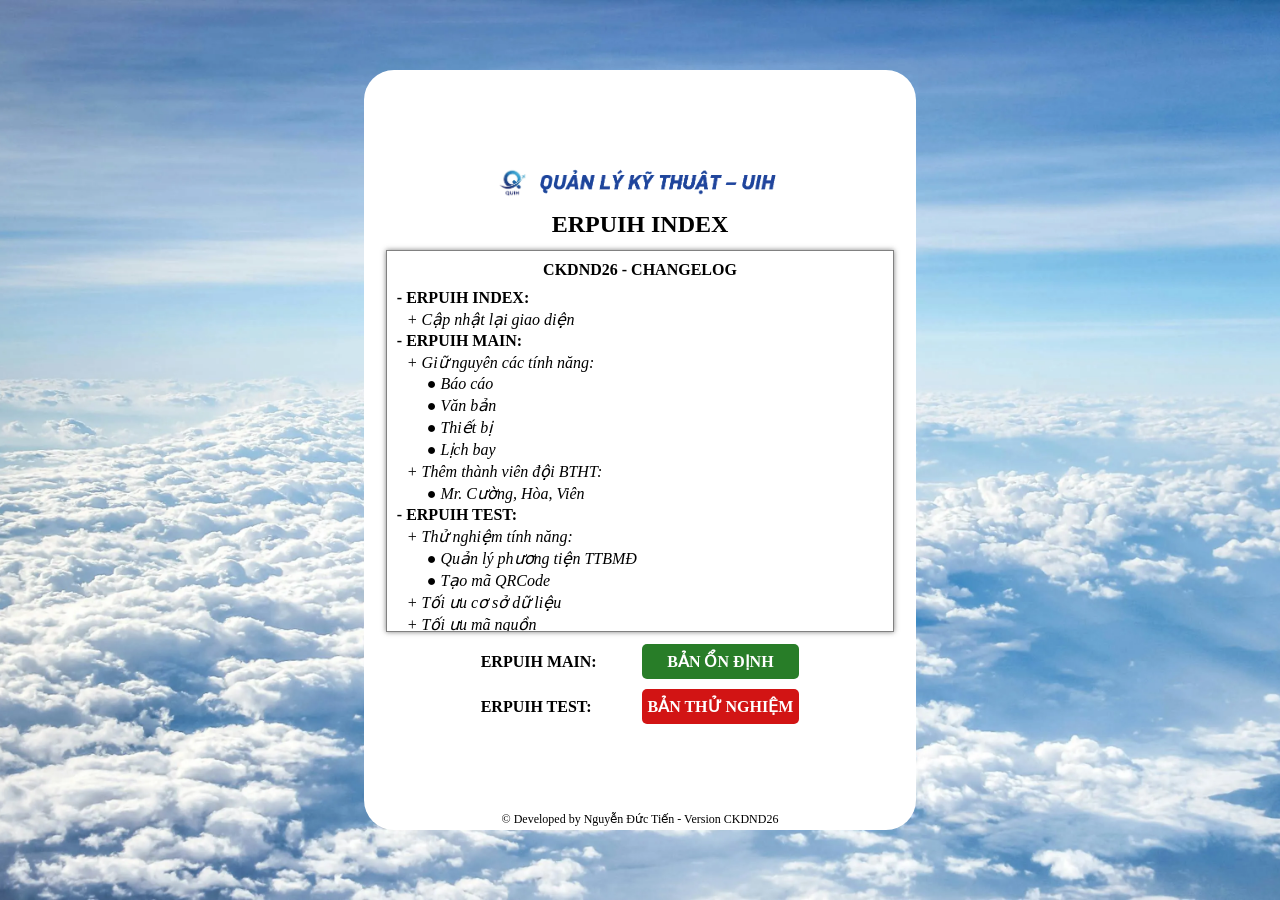
<file: index.html>
<!DOCTYPE html>
<html>

<head>
   <meta name="viewport" charset="utf-8" content="width=device-width, initial-scale=1">
   <title>ERPUIH</title>
   <link rel="icon" href="res/images/QLKTLogo.webp">
   <link rel="stylesheet" href="res/css/GlobalCSS.css">
</head>

<body>
   <div class="ndtDivIndexMain">
      <div class="ndtDivIndexHead">
         <img src="res/images/QLKTLogo.webp">
         <img src="res/images/QLKTBanner.webp">
      </div>
      <div class="ndtDivIndexTitle">ERPUIH INDEX</div>
      <div class="ndtDivIndexChangelog">
         <div><b>CKDND26 - CHANGELOG</b></div>
         <b>- ERPUIH INDEX:</b>
         <p class="tab-1">+ Cập nhật lại giao diện</p>
         <b>- ERPUIH MAIN:</b>
         <p class="tab-1">+ Giữ nguyên các tính năng:</p>
         <p class="tab-2">● Báo cáo</p>
         <p class="tab-2">● Văn bản</p>
         <p class="tab-2">● Thiết bị</p>
         <p class="tab-2">● Lịch bay</p>
         <p class="tab-1">+ Thêm thành viên đội BTHT:</p>
         <p class="tab-2">● Mr. Cường, Hòa, Viên</p>
         <b>- ERPUIH TEST:</b>
         <p class="tab-1">+ Thử nghiệm tính năng:</p>
         <p class="tab-2">● Quản lý phương tiện TTBMĐ</p>
         <p class="tab-2">● Tạo mã QRCode</p>
         <p class="tab-1">+ Tối ưu cơ sở dữ liệu</p>
         <p class="tab-1">+ Tối ưu mã nguồn</p>
      </div>
      <div class="ndtDivIndexRedirect">
         <b>ERPUIH MAIN:</b>
         <a style="background-color: rgb(40, 125, 40);" href="https://7mm987ks-6969.asse.devtunnels.ms/">BẢN ỔN ĐỊNH</a>
         <b>ERPUIH TEST:</b>
         <a style="background-color: rgb(210, 20, 20);" href="https://7mm987ks-7000.asse.devtunnels.ms/">BẢN THỬ NGHIỆM</a>
      </div>
      <div class="ndtDivIndexFoot">
         <div>&copy; Developed by Nguyễn Đức Tiến - Version CKDND26</div>
      </div>
   </div>
</body>

</html>
</file>
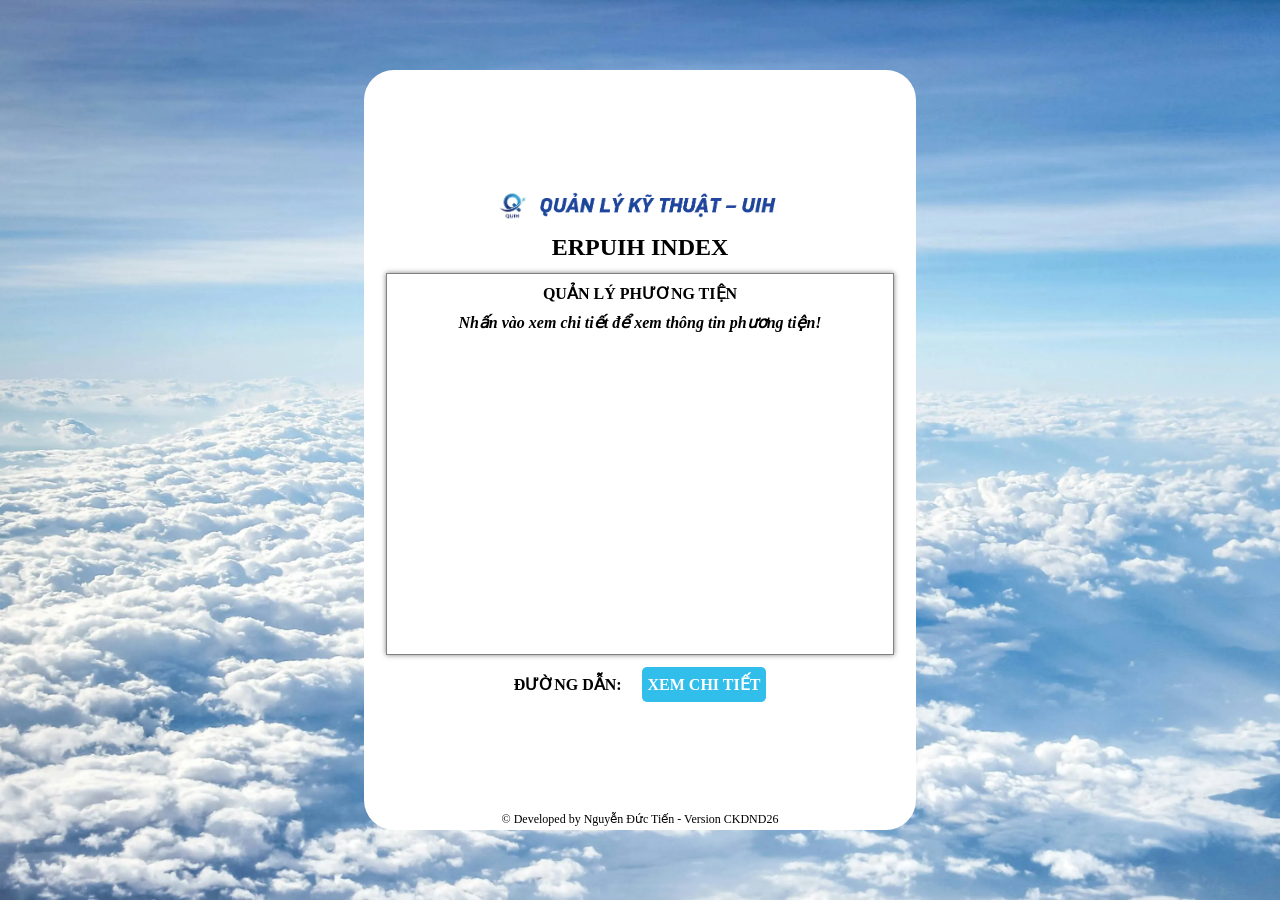
<file: html/vehicleqr.html>
<!DOCTYPE html>
<html>

<head>
   <meta name="viewport" charset="utf-8" content="width=device-width, initial-scale=1">
   <title>ERPUIH</title>
   <link rel="icon" href="../res/images/QLKTLogo.webp">
   <link rel="stylesheet" href="../res/css/GlobalCSS.css">
</head>

<body>
   <div class="ndtDivIndexMain">
      <div class="ndtDivIndexHead">
         <img src="../res/images/QLKTLogo.webp">
         <img src="../res/images/QLKTBanner.webp">
      </div>
      <div class="ndtDivIndexTitle">ERPUIH INDEX</div>
      <div class="ndtDivIndexChangelog">
         <div><b>QUẢN LÝ PHƯƠNG TIỆN</b></div>
         <div><b><i>Nhấn vào xem chi tiết để xem thông tin phương tiện!</i></b></div>
      </div>
      <div class="ndtDivIndexRedirect">
         <b>ĐƯỜNG DẪN:</b>
         <a id="idAVehicleID" style="background-color: rgb(50, 190, 235);">XEM CHI TIẾT</a>
      </div>
      <div class="ndtDivIndexFoot">
         <div>&copy; Developed by Nguyễn Đức Tiến - Version CKDND26</div>
      </div>
   </div>
   <script src="../res/javascript/vehicleqr.js"></script>
</body>

</html>
</file>
<file: res/css/GlobalCSS.css>
body {
    height: 100vh;
    width: 100vw;
    margin: 0;
    display: flex;
    flex-direction: column;
    align-items: center;
    justify-content: center;
    background-image: url("../images/QLKTBackground.webp");
    background-attachment: fixed;
    background-position: center;
    background-repeat: no-repeat;
    background-size: cover;
}

.ndtDivIndexChangelog {
    height: 50%;
    width: 95%;
    overflow: auto;
    padding: 10px;
    border: 1px solid rgba(45, 45, 45, 0.6);
    box-shadow: 0 0 5px rgba(45, 45, 45, 0.6);
}

.ndtDivIndexChangelog div {
    margin-bottom: 10px;
    text-align: center;
}

.ndtDivIndexChangelog p {
    margin-top: 3px;
    margin-bottom: 3px;
    font-style: italic;
}

.ndtDivIndexChangelog .tab-1 {
    margin-left: 10px;
}

.ndtDivIndexChangelog .tab-2 {
    margin-left: 30px;
}

.ndtDivIndexFoot {
    width: 100%;
    margin-bottom: 3px;
    position: absolute;
    bottom: 0;
    left: 0;
    text-align: center;
    font-size: 12px;
}

.ndtDivIndexHead {
    display: flex;
}

.ndtDivIndexHead img {
    max-height: 35px;
}

.ndtDivIndexMain {
    height: 80%;
    width: 40%;
    padding: 20px;
    border-radius: 30px;
    display: flex;
    flex-direction: column;
    align-items: center;
    justify-content: center;
    position: relative;
    background-color: rgba(255, 255, 255, 1);
}

.ndtDivIndexRedirect {
    margin-top: 12px;
    margin-bottom: 12px;
    display: grid;
    align-items: center;
    grid-template-columns: 1fr 1fr;
    column-gap: 3px;
    row-gap: 10px;
}

.ndtDivIndexRedirect a {
    padding: 8px 6px;
    border-radius: 5px;
    text-align: center;
    text-decoration: none;
    color: rgba(255, 255, 255, 1);
    font-weight: bold;
}

.ndtDivIndexTitle {
    margin-top: 12px;
    margin-bottom: 12px;
    text-align: center;
    font-size: 24px;
    font-weight: bold;
}

@media (max-width: 500px) {
    .ndtDivIndexMain {
        height: 75%;
        width: 80%;
    }
}
</file>
